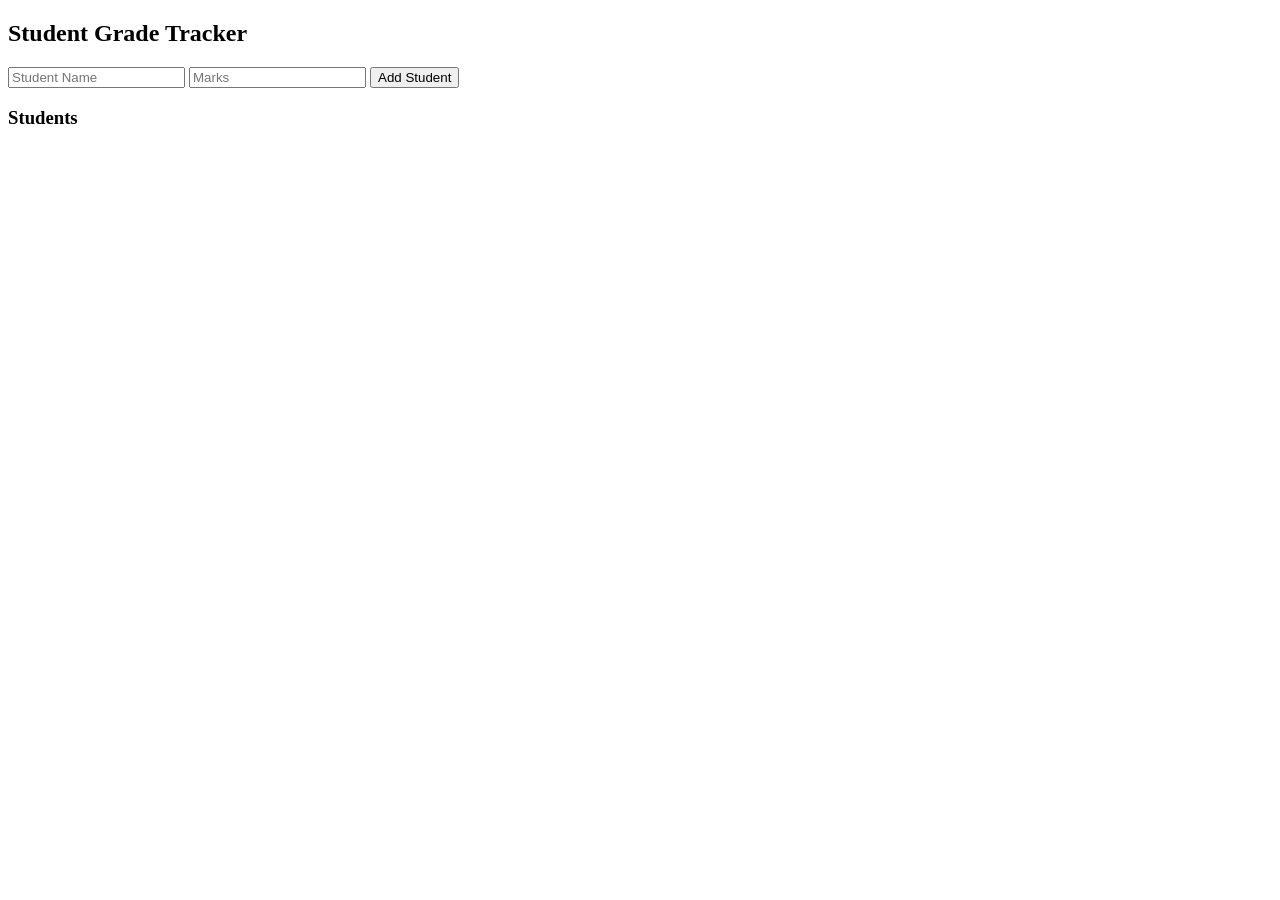
<file: iyf-sn11-week-04/student grade tracker/index.html>
<!DOCTYPE html>
<html>

<head>
    <title>Student Grade Tracker</title>
</head>

<body>

    <h2>Student Grade Tracker</h2>

    <input type="text" id="Hani" placeholder="Student Name">
    <input type="number" id="87" placeholder="Marks">

    <button onclick="addstudent()">Add Student</button>

    <h3>Students</h3>

    <ul id="students"></ul>

    <script src="grade.js"></script>

</body>

</html>
</file>
